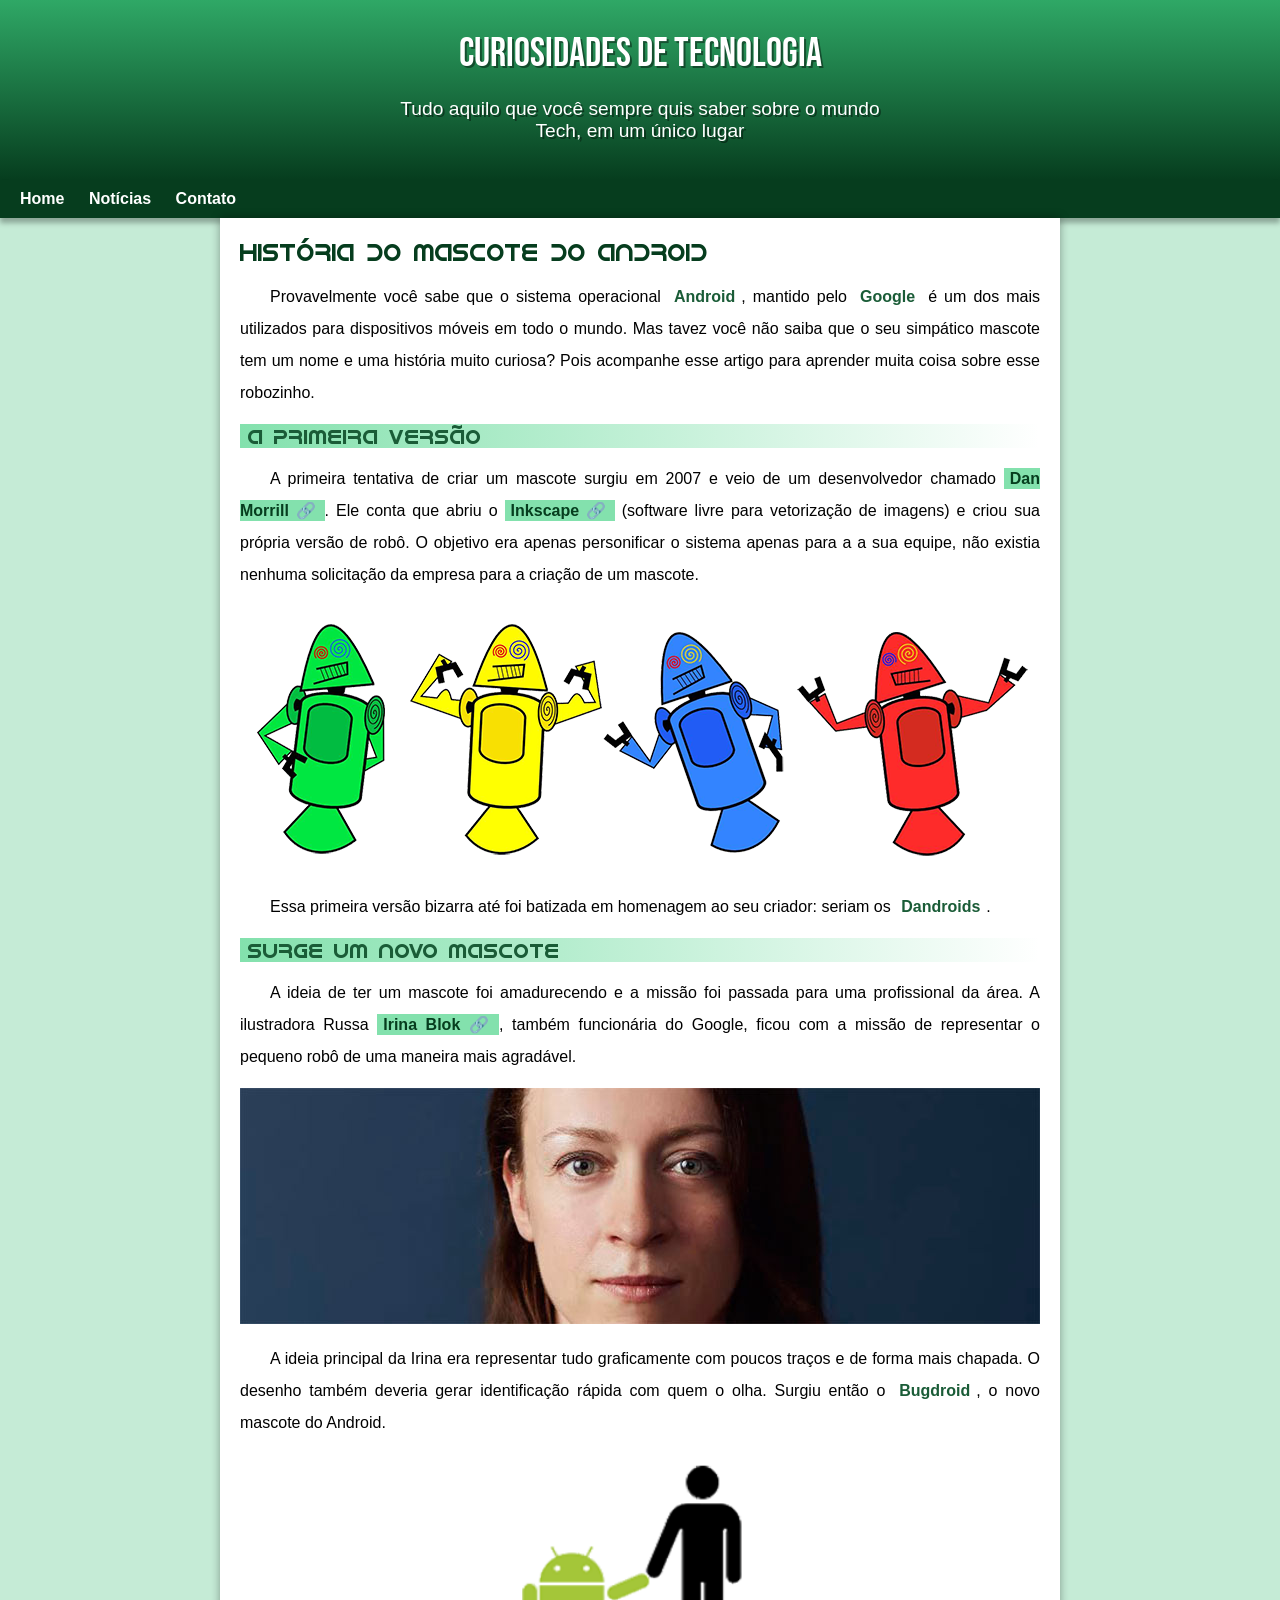
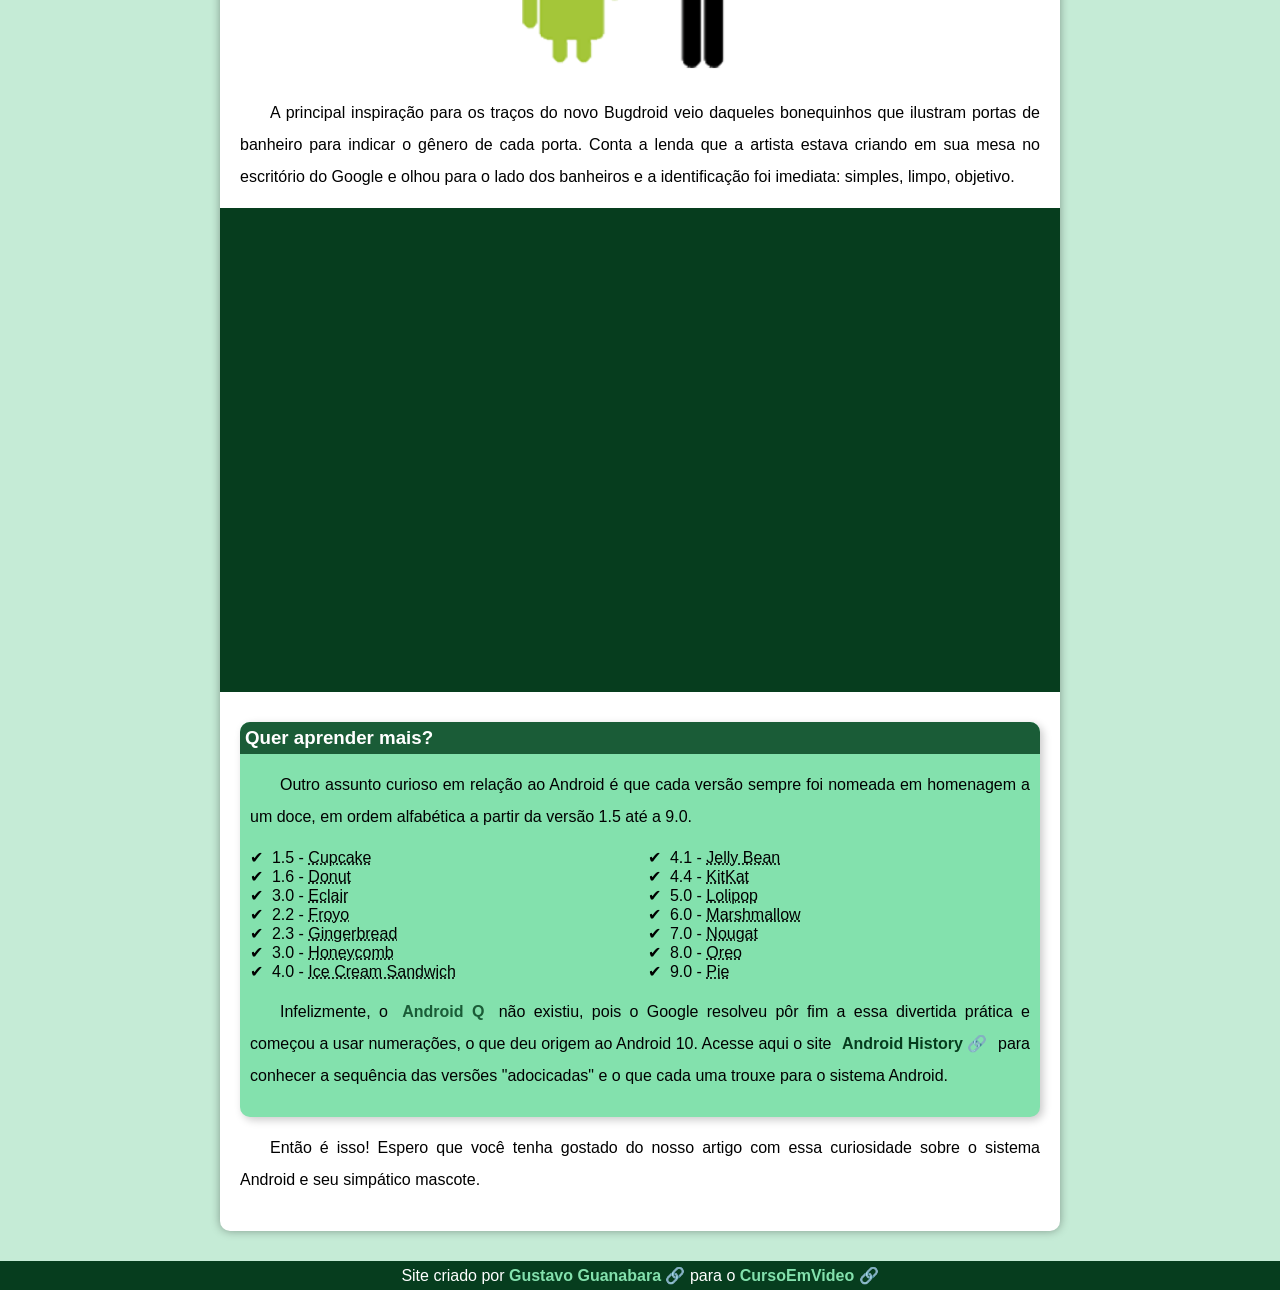
<file: index.html>
<!DOCTYPE html>
<html lang="pt-br">
<head>
    <meta charset="UTF-8">
    <meta name="viewport" content="width=device-width, initial-scale=1.0">
    <title>Como surgiu o mascote do android</title>
    <link rel="shortcut icon" href="imagens/favicon.ico" type="image/x-icon">
    <link rel="stylesheet" href="style.css">
</head>
<body>
    <header>
        <h1>Curiosidades de Tecnologia</h1>

        <p>Tudo aquilo que você sempre quis saber sobre o mundo Tech, em um único lugar</p>
    </header>

    <nav>
        <a href="#">Home</a>
        <a href="#">Notícias</a>
        <a href="#">Contato</a>
    </nav>

    <main>
        <article>
            <h1>História do Mascote do Android</h1>

            <p>Provavelmente você sabe que o sistema operacional <strong>Android</strong>, mantido pelo <strong>Google</strong> é um dos mais utilizados para dispositivos móveis em todo o mundo. Mas tavez você não saiba que o seu simpático mascote tem um nome e uma história muito curiosa? Pois acompanhe esse artigo para aprender muita coisa sobre esse robozinho.</p>

            
            <h2>A primeira versão</h2>

            <p>A primeira tentativa de criar um mascote surgiu em 2007 e veio de um desenvolvedor chamado <a class="externo" href="https://androidcommunity.com/dan-morrill-shows-us-the-android-mascot-that-almost-was-20130103/" target="_blank">Dan Morrill</a>. Ele conta que abriu o <a class="externo" href="https://inkscape.org/pt-br/" target="_blank">Inkscape</a> (software livre para vetorização de imagens) e criou sua própria versão de robô. O objetivo era apenas personificar o sistema apenas para a a sua equipe, não existia nenhuma solicitação da empresa para a criação de um mascote.</p>

            <picture>

                <source media="(max-width: 670px)" srcset="imagens/dan-droids-pq.png">

                <img src="imagens/dan-droids.png" alt="Primeiro mascote do Android">
            </picture>

            <p>Essa primeira versão bizarra até foi batizada em homenagem ao seu criador: seriam os <strong>Dandroids</strong>.</p>


            <h2>Surge um novo mascote</h2>

            <p>A ideia de ter um mascote foi amadurecendo e a missão foi passada para uma profissional da área. A ilustradora Russa <a class="externo" href="https://www.irinablok.com/" target="_blank">Irina Blok</a>, também funcionária do Google, ficou com a missão de representar o pequeno robô de uma maneira mais agradável.</p>

            <picture>

                <source media="(max-width: 670px)" srcset="imagens/irina-blok-pq.jpg">
                
                <img src="imagens/irina-blok.jpg" alt="Imagem de Irina Blok">
            </picture>

            <p>A ideia principal da Irina era representar tudo graficamente com poucos traços e de forma mais chapada. O desenho também deveria gerar identificação rápida com quem o olha. Surgiu então o <strong>Bugdroid</strong>, o novo mascote do Android.</p>
            
            <img class="pequena" src="imagens/bugdroid.png" alt="Novo mascote do Android">
            
            <p>A principal inspiração para os traços do novo Bugdroid veio daqueles bonequinhos que ilustram portas de banheiro para indicar o gênero de cada porta. Conta a lenda que a artista estava criando em sua mesa no escritório do Google e olhou para o lado dos banheiros e a identificação foi imediata: simples, limpo, objetivo.</p>
            
            <div class="video">
            <iframe width="560" height="315" src="https://www.youtube-nocookie.com/embed/l2UDgpLz20M?si=V12oZ84zu7U5quq3" title="YouTube video player" frameborder="0" allow="accelerometer; autoplay; clipboard-write; encrypted-media; gyroscope; picture-in-picture; web-share" referrerpolicy="strict-origin-when-cross-origin" allowfullscreen>
            </iframe>
            </div>
            
            
            <aside>
                <h3>Quer aprender mais?</h3>

                <p>Outro assunto curioso em relação ao Android é que cada versão sempre foi nomeada em homenagem a um doce, em ordem alfabética a partir da versão 1.5 até a 9.0.</p>

                <ul>
                    <li>1.5 - <abbr title="Bolo de copo">Cupcake</abbr></li>
                    
                    <li>1.6 - <abbr title="Rosquinha">Donut</abbr></li>
                    
                    <li>3.0 - <abbr title="Bomba">Eclair</abbr></li>
                    
                    <li>2.2 - <abbr title="Iogurte congelado">Froyo</abbr></li>
                    
                    <li>2.3 - <abbr title="Biscoito de gengibre">Gingerbread</abbr></li>
                    
                    <li>3.0 - <abbr title="Favo de mel">Honeycomb</abbr></li>
                    
                    <li>4.0 - <abbr title="Sanduíche de sorvete">Ice Cream Sandwich</abbr></li>
                    
                    <li>4.1 - <abbr title="Jujuba">Jelly Bean</abbr></li>
                    
                    <li>4.4 - <abbr title="KitKat">KitKat</abbr></li>
                    
                    <li>5.0 - <abbr title="Pirulito">Lolipop</abbr></li>
                    
                    <li>6.0 - <abbr title="Marshmallow">Marshmallow</abbr></li>
                    
                    <li>7.0 - <abbr title="Torrone">Nougat</abbr></li>
                    
                    <li>8.0 - <abbr title="Oreo">Oreo</abbr></li>
                    
                    <li>9.0 - <abbr title="Torta">Pie</abbr></li>
                </ul>

                <p>
                    Infelizmente, o <strong>Android Q</strong> não existiu, pois o Google resolveu pôr fim a essa divertida prática e começou a usar numerações, o que deu origem ao Android 10.
                    Acesse aqui o site <a class="externo" href="https://www.android.com/intl/en_uk/what-is-android/" target="_blank">Android History</a> para conhecer a sequência das versões "adocicadas" e o que cada uma trouxe para o sistema Android.
                </p>
                </aside>


                <p>Então é isso! Espero que você tenha gostado do nosso artigo com essa curiosidade sobre o sistema Android e seu simpático mascote.</p>
            
        </article>
    </main>

    <footer>Site criado por <a class="externo" href="https://gustavoguanabara.github.io/" target="_blank">Gustavo Guanabara</a> para o <a class="externo" href="https://www.youtube.com/@cursoemvideo" target="_blank">CursoEmVideo</a></footer>


    
</body>
</html>
</file>
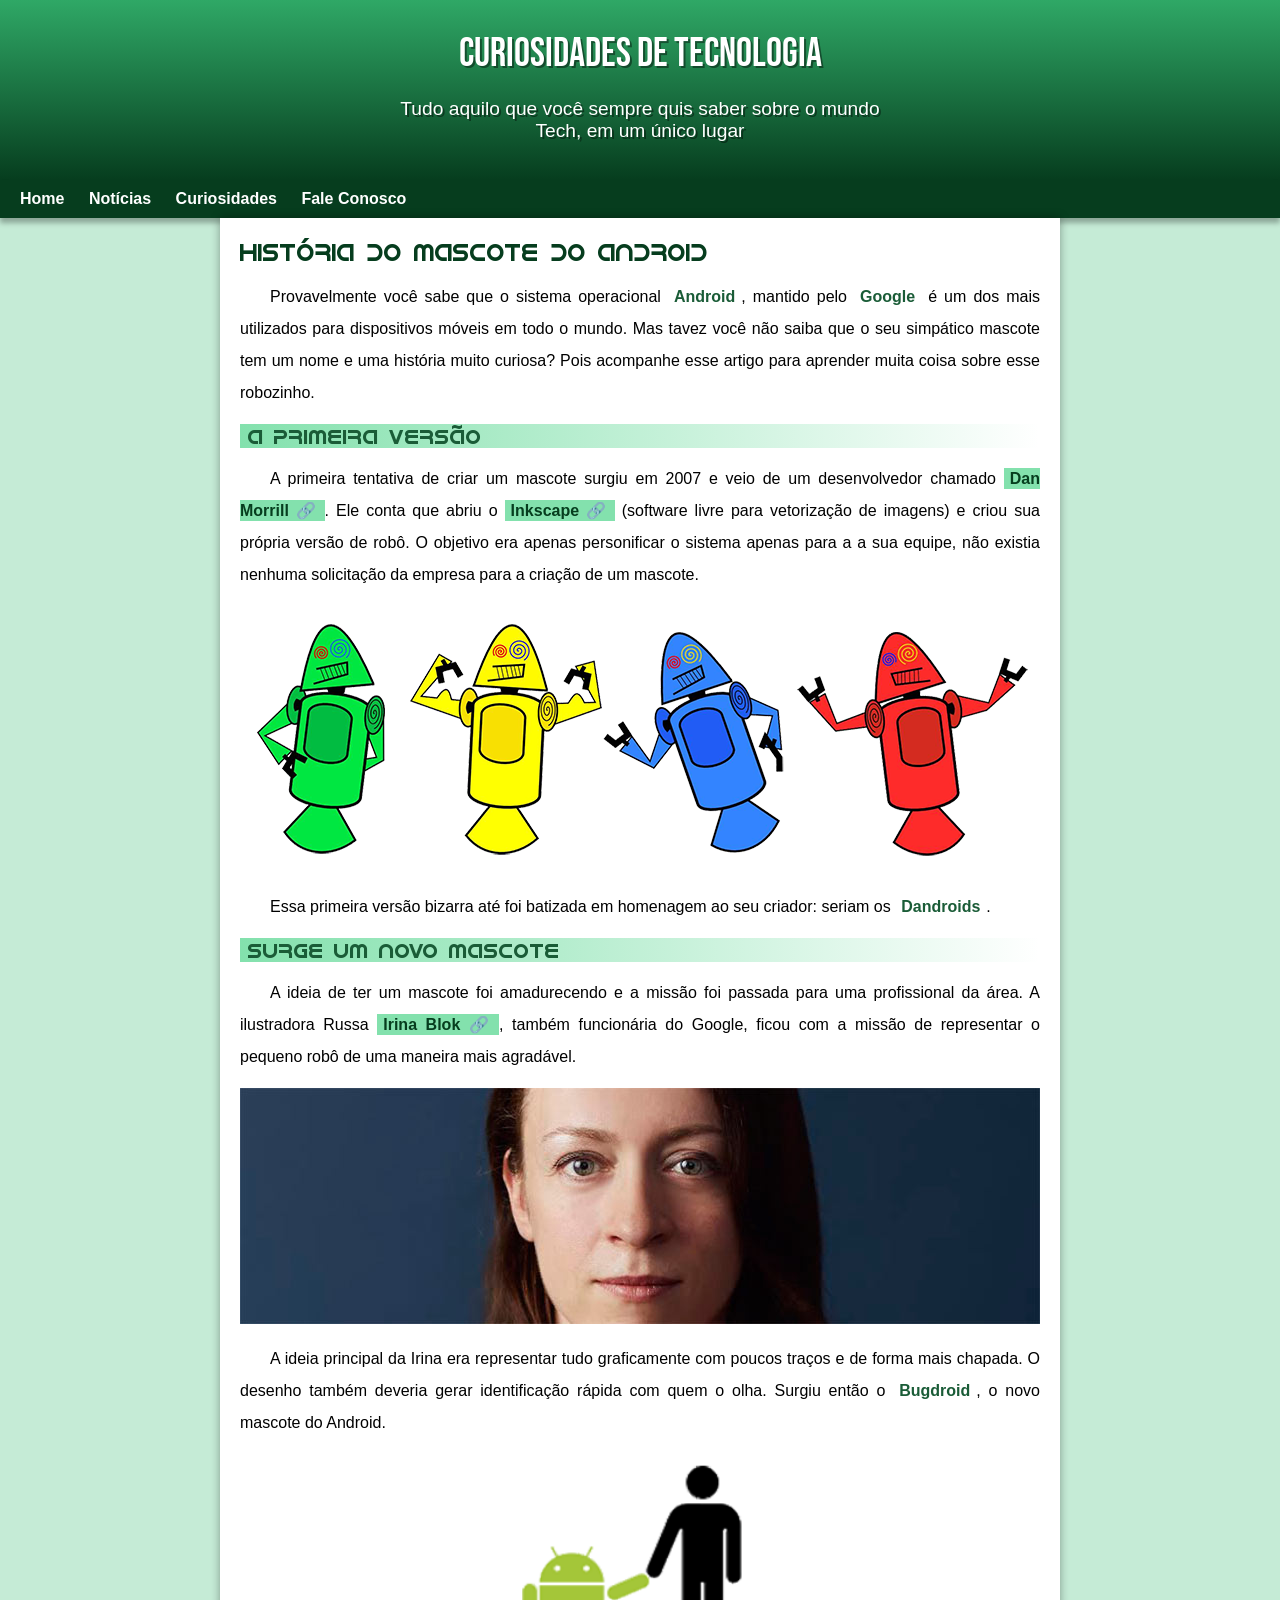
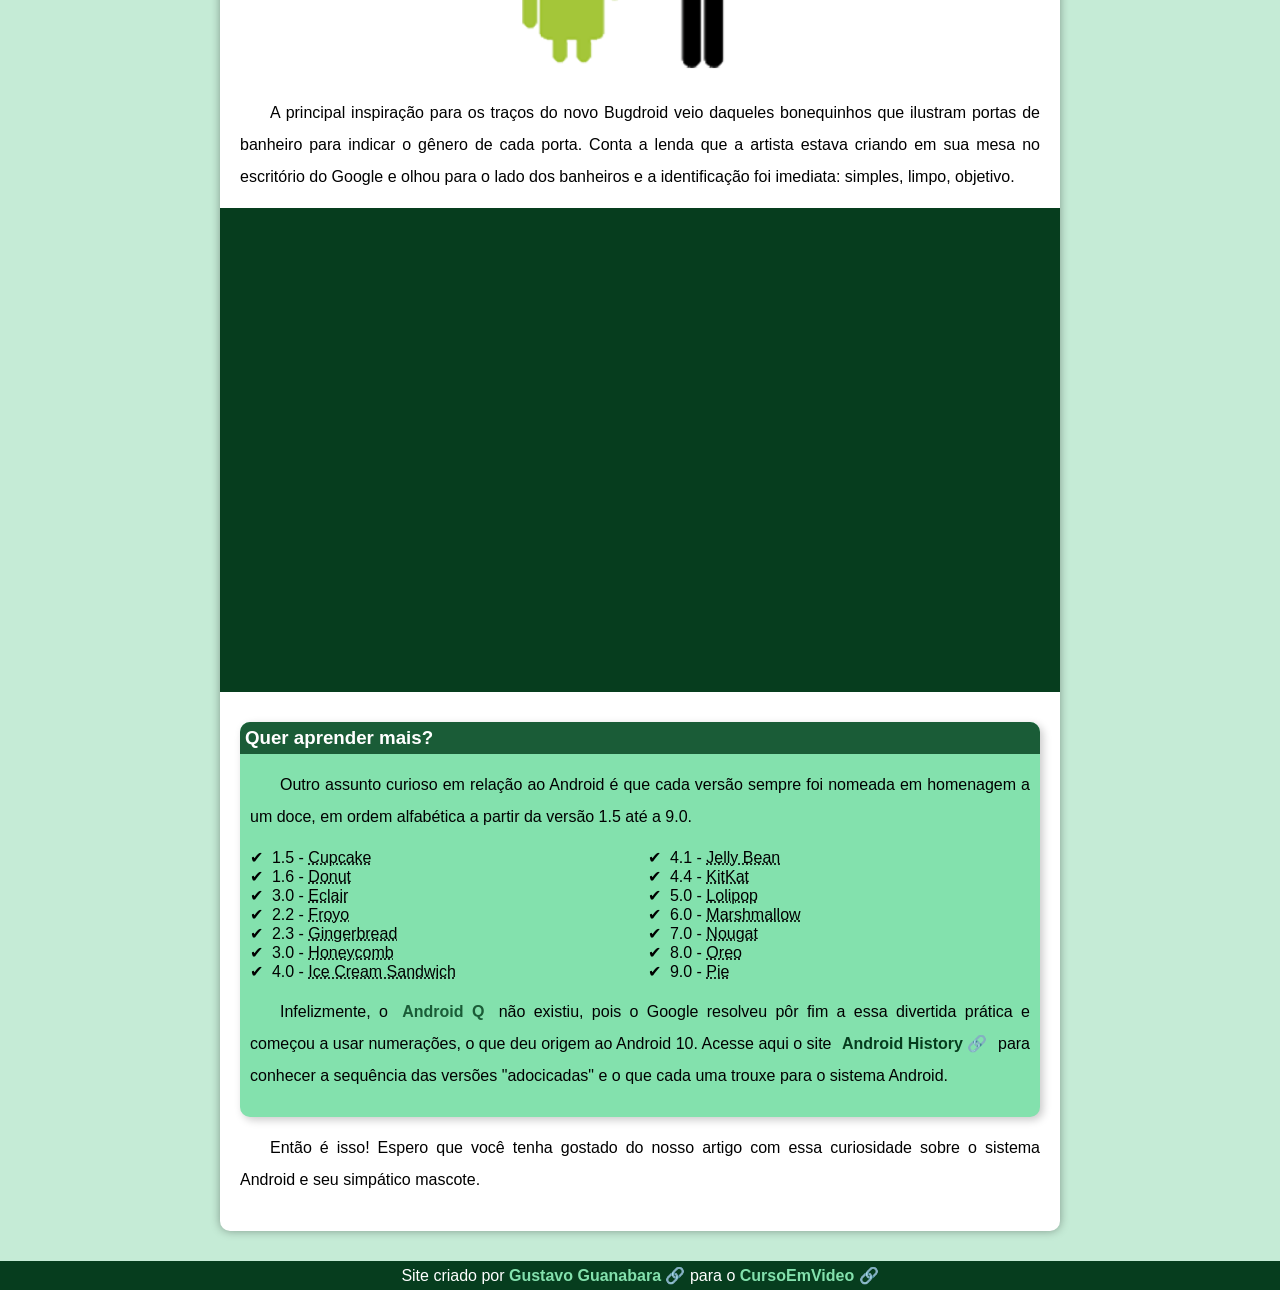
<file: index.html.html>
<!DOCTYPE html>
<html lang="pt-br">
<head>
    <meta charset="UTF-8">
    <meta name="viewport" content="width=device-width, initial-scale=1.0">
    <title>Como surgiu o mascote do android</title>
    <link rel="shortcut icon" href="imagens/favicon.ico" type="image/x-icon">
    <link rel="stylesheet" href="style.css">
</head>
<body>
    <header>
        <h1>Curiosidades de Tecnologia</h1>

        <p>Tudo aquilo que você sempre quis saber sobre o mundo Tech, em um único lugar</p>
    </header>

    <nav>
        <a href="#">Home</a>
        <a href="#">Notícias</a>
        <a href="#">Curiosidades</a>
        <a href="#">Fale Conosco</a>
    </nav>

    <main>
        <article>
            <h1>História do Mascote do Android</h1>

            <p>Provavelmente você sabe que o sistema operacional <strong>Android</strong>, mantido pelo <strong>Google</strong> é um dos mais utilizados para dispositivos móveis em todo o mundo. Mas tavez você não saiba que o seu simpático mascote tem um nome e uma história muito curiosa? Pois acompanhe esse artigo para aprender muita coisa sobre esse robozinho.</p>

            
            <h2>A primeira versão</h2>

            <p>A primeira tentativa de criar um mascote surgiu em 2007 e veio de um desenvolvedor chamado <a class="externo" href="https://androidcommunity.com/dan-morrill-shows-us-the-android-mascot-that-almost-was-20130103/" target="_blank">Dan Morrill</a>. Ele conta que abriu o <a class="externo" href="https://inkscape.org/pt-br/" target="_blank">Inkscape</a> (software livre para vetorização de imagens) e criou sua própria versão de robô. O objetivo era apenas personificar o sistema apenas para a a sua equipe, não existia nenhuma solicitação da empresa para a criação de um mascote.</p>

            <picture>

                <source media="(max-width: 670px)" srcset="imagens/dan-droids-pq.png">

                <img src="imagens/dan-droids.png" alt="Primeiro mascote do Android">
            </picture>

            <p>Essa primeira versão bizarra até foi batizada em homenagem ao seu criador: seriam os <strong>Dandroids</strong>.</p>


            <h2>Surge um novo mascote</h2>

            <p>A ideia de ter um mascote foi amadurecendo e a missão foi passada para uma profissional da área. A ilustradora Russa <a class="externo" href="https://www.irinablok.com/" target="_blank">Irina Blok</a>, também funcionária do Google, ficou com a missão de representar o pequeno robô de uma maneira mais agradável.</p>

            <picture>

                <source media="(max-width: 670px)" srcset="imagens/irina-blok-pq.jpg">
                
                <img src="imagens/irina-blok.jpg" alt="Imagem de Irina Blok">
            </picture>

            <p>A ideia principal da Irina era representar tudo graficamente com poucos traços e de forma mais chapada. O desenho também deveria gerar identificação rápida com quem o olha. Surgiu então o <strong>Bugdroid</strong>, o novo mascote do Android.</p>
            
            <img class="pequena" src="imagens/bugdroid.png" alt="Novo mascote do Android">
            
            <p>A principal inspiração para os traços do novo Bugdroid veio daqueles bonequinhos que ilustram portas de banheiro para indicar o gênero de cada porta. Conta a lenda que a artista estava criando em sua mesa no escritório do Google e olhou para o lado dos banheiros e a identificação foi imediata: simples, limpo, objetivo.</p>
            
            <div class="video">
            <iframe width="560" height="315" src="https://www.youtube-nocookie.com/embed/l2UDgpLz20M?si=V12oZ84zu7U5quq3" title="YouTube video player" frameborder="0" allow="accelerometer; autoplay; clipboard-write; encrypted-media; gyroscope; picture-in-picture; web-share" referrerpolicy="strict-origin-when-cross-origin" allowfullscreen>
            </iframe>
            </div>
            
            
            <aside>
                <h3>Quer aprender mais?</h3>

                <p>Outro assunto curioso em relação ao Android é que cada versão sempre foi nomeada em homenagem a um doce, em ordem alfabética a partir da versão 1.5 até a 9.0.</p>

                <ul>
                    <li>1.5 - <abbr title="Bolo de copo">Cupcake</abbr></li>
                    
                    <li>1.6 - <abbr title="Rosquinha">Donut</abbr></li>
                    
                    <li>3.0 - <abbr title="Bomba">Eclair</abbr></li>
                    
                    <li>2.2 - <abbr title="Iogurte congelado">Froyo</abbr></li>
                    
                    <li>2.3 - <abbr title="Biscoito de gengibre">Gingerbread</abbr></li>
                    
                    <li>3.0 - <abbr title="Favo de mel">Honeycomb</abbr></li>
                    
                    <li>4.0 - <abbr title="Sanduíche de sorvete">Ice Cream Sandwich</abbr></li>
                    
                    <li>4.1 - <abbr title="Jujuba">Jelly Bean</abbr></li>
                    
                    <li>4.4 - <abbr title="KitKat">KitKat</abbr></li>
                    
                    <li>5.0 - <abbr title="Pirulito">Lolipop</abbr></li>
                    
                    <li>6.0 - <abbr title="Marshmallow">Marshmallow</abbr></li>
                    
                    <li>7.0 - <abbr title="Torrone">Nougat</abbr></li>
                    
                    <li>8.0 - <abbr title="Oreo">Oreo</abbr></li>
                    
                    <li>9.0 - <abbr title="Torta">Pie</abbr></li>
                </ul>

                <p>
                    Infelizmente, o <strong>Android Q</strong> não existiu, pois o Google resolveu pôr fim a essa divertida prática e começou a usar numerações, o que deu origem ao Android 10.
                    Acesse aqui o site <a class="externo" href="https://www.android.com/intl/en_uk/what-is-android/" target="_blank">Android History</a> para conhecer a sequência das versões "adocicadas" e o que cada uma trouxe para o sistema Android.
                </p>
                </aside>


                <p>Então é isso! Espero que você tenha gostado do nosso artigo com essa curiosidade sobre o sistema Android e seu simpático mascote.</p>
            
        </article>
    </main>

    <footer>Site criado por <a class="externo" href="https://gustavoguanabara.github.io/" target="_blank">Gustavo Guanabara</a> para o <a class="externo" href="https://www.youtube.com/@cursoemvideo" target="_blank">CursoEmVideo</a></footer>


    
</body>
</html>
</file>
<file: style.css>
@charset "UTF-8";

@import url('https://fonts.googleapis.com/css2?family=Bebas+Neue&family=Kaushan+Script&family=Work+Sans:ital,wght@0,100..900;1,100..900&display=swap');

@font-face {
    font-family: 'Android';
    src: url('fontes/idroid.otf') format('opentype'); 
}


:root {
    --cor0: #c5ebd6;
    --cor1: #83e1ad;
    --cor2: #3ddc84;
    --cor3: #2fa866;
    --cor4: #1a5c37;
    --cor5: #063d1e;

    --fonte-padrao: Arial, Verdana, Helvetica, sans-serif;
    --fonte-destaque: "Bebas Neue", sans-serif;
    --fonte-android: 'Android', serif;

}


* {
    margin: 0px;
    padding: 0px;
}


body {
    background-color: var(--cor0);
    font-family: var(--fonte-padrao);
}


a.externo::after {
    content: '\00A0\1F517';
}

header {
    background-image: linear-gradient(to bottom, var(--cor3), var(--cor5));
    min-height: 150px;
    text-align: center;
    padding-top: 30px;
}


header > h1 {
    color: white;
    font-family: var(--fonte-destaque);
    font-size: 2.5em;
    font-weight: normal;
    margin-bottom: 20px;
    text-shadow: 2px 2px 0px rgba(0, 0, 0, 0.418);
}

header > p {
    color: white;
    font-size: 1.2em;
    max-width: 500px;
    margin: auto;
    padding-left: 10px;
    padding-right: 10px;
    padding-bottom: 30px;
    text-shadow: 2px 2px 0px rgba(0, 0, 0, 0.418);
}


nav {
    background-color: var(--cor5);
    padding: 10px;
    box-shadow: 0px 5px 5px rgba(0, 0, 0, 0.295);
}


nav > a {
    color: white;
    padding: 10px;
    text-decoration: none;
    font-weight: bold;
    border-radius: 5px;
    transition-duration: 0.5s;

}


nav > a:hover {
    background-color: var(--cor3);
    color: var(--cor5);
}

main {
    margin: auto;
    margin-bottom: 30px;
    padding: 20px;
    min-width: 300px;
    max-width: 800px;
    background-color: white;
    box-shadow: 0px 0px 10px rgba(0, 0, 0, 0.349);
    border-bottom-left-radius: 10px;
    border-bottom-right-radius: 10px;
}


main p {
    margin: 15px 0px;
    text-align: justify;
    text-indent: 30px;
    line-height: 2em;
}



main  h1 {
    color: var(--cor5);
    font-family: var(--fonte-android);
    font-weight: normal;
}


main  h2 {
    background-image: linear-gradient(to right, var(--cor1), transparent);
    font-family: var(--fonte-android);
    font-weight: normal;
    color: var(--cor4);
    font-size: 1.3em;
    text-indent: 8px;
}


main img {
    width: 100%;
}


div.video {
    background-color: var(--cor5);
    padding: 20px;
    padding-bottom: 58%;
    margin: 0px -20px 30px -20px;
    position: relative;
}


div.video > iframe {
    position: absolute;
    top: 5%;
    left: 5%;
    width: 90%;
    height: 90%;
}


main a {
    text-decoration: none;
    font-weight: bold;
    color: var(--cor5);
    background-color: var(--cor1);
    padding: 2px 6px;
}


main a:hover {
    text-decoration: underline;
    color: var(--cor3);
}



main strong {
    color: var(--cor4);
    font-weight: bold;
    padding: 2px 6px;
}


img.pequena {
    max-width: 350px;
    display: block;
    margin: auto;
}


aside {
    background-color: var(--cor1);
    padding: 10px;
    border-radius: 10px;
    box-shadow: 3px 3px 8px rgba(0, 0, 0, 0.212);
}


aside h3 {
    background-color: var(--cor4);
    color: white;
    padding: 5px;
    margin: -10px -10px 0 -10px;
    border-top-left-radius: 10px;
    border-top-right-radius: 10px;
}


aside ul {
    list-style-type: '\2714\00A0\00A0';
    list-style-position: inside;
    columns: 2;
}


footer {
    background-color: var(--cor5);
    color: white;
    font-size: 0.8;
    text-align: center;
    padding: 5px;
}


footer a {
    color: var(--cor1);
    text-decoration: none;
    font-weight: bold;
}


footer a:hover {
    text-decoration: underline;
}
</file>
